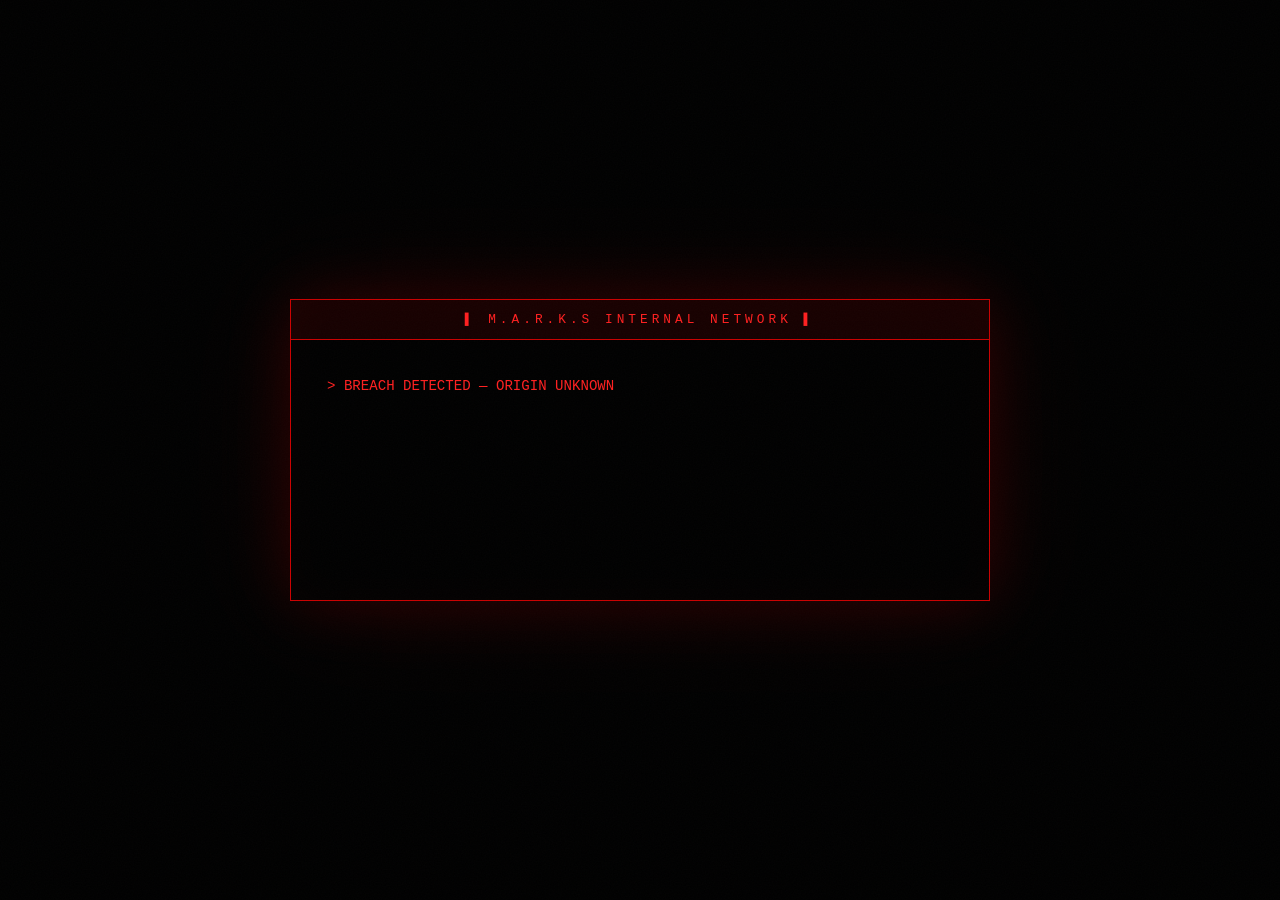
<file: index.html>
<!DOCTYPE html>
<html lang="en">
<head>
  <meta charset="UTF-8">
  <meta name="viewport" content="width=device-width, initial-scale=1.0">
  <title>UNAUTHORIZED ACCESS — M.A.R.K.S</title>
  <link rel="icon" href="badge.svg" type="image/svg+xml">
  <link rel="stylesheet" href="style.css">
</head>
<body>

  <!-- ═══ WARNING SCREEN ═══ -->
  <div id="warning-screen">
    <div class="noise-overlay"></div>
    <div class="warning-wrap">
      <div class="warn-top-bar">
        <span class="blink">▌</span>&nbsp;M.A.R.K.S INTERNAL NETWORK&nbsp;<span class="blink">▌</span>
      </div>
      <div class="warn-body">
        <div id="warn-lines"></div>
        <div id="bypass-wrap" class="hidden">
          <p class="warn-legal">
            Continuing constitutes acceptance of all liability under<br>
            Directive <span class="redacted-inline">██-████</span> of the
            <span class="redacted-inline">███████████████████</span> Act.
          </p>
          <button id="bypass-btn">[ BYPASS SECURITY PROTOCOL ]</button>
        </div>
      </div>
    </div>
  </div>

  <!-- ═══ MAIN SITE ═══ -->
  <div id="main-content" class="hidden">
    <div class="scanlines"></div>
    <div class="noise-overlay"></div>

    <header>
      <div class="logo-block">
        <a href="admin.html" style="display:contents;"><img src="badge.svg" alt="M.A.R.K.S Badge" class="org-badge"></a>
        <div>
          <div class="logo glitch" data-text="M.A.R.K.S">M.A.R.K.S</div>
          <div class="logo-sub">CONTAINMENT &amp; TRIAL DIVISION</div>
        </div>
      </div>
      <div class="header-meta">
        <div class="meta-row">NETWORK STATUS <span class="tag-red">ACTIVE</span></div>
        <div class="meta-row">CLEARANCE <span class="redacted-inline">████████</span></div>
        <div class="meta-row">SESSION <span class="tag-dim" id="session-id">--</span></div>
      </div>
    </header>

    <div class="divider"></div>

    <main>
      <!-- File Header -->
      <div class="file-bar">
        <span class="file-no">OPERATION FILE #M-0047</span>
        <span class="status-dot blink">●</span>
        <span class="file-status">OPERATION ACTIVE</span>
      </div>

      <!-- Classified Doc -->
      <section class="doc-section">
        <div class="doc-corner tl"></div>
        <div class="doc-corner tr"></div>
        <div class="doc-corner bl"></div>
        <div class="doc-corner br"></div>
        <div class="doc-stamp">CLASSIFIED</div>

        <p class="doc-p">
          The M.A.R.K.S program operates under directive
          <span class="redacted-inline">██-████</span> issued by the
          <span class="redacted-inline">███████████</span>.
          Subjects are drawn from undisclosed high-security facilities —
          the most dangerous individuals on record, selected for
          <span class="redacted-inline">████████████████████</span>.
        </p>
        <p class="doc-p">
          Each subject participates in structured elimination trials
          engineered to generate performance data, revenue intelligence,
          and psychological profiles for <span class="redacted-inline">████████████████████████</span>.
          Trials consist of six rounds. Subjects who survive all six
          are considered for <span class="redacted-inline">████</span> clearance and conditional release.
        </p>
        <p class="doc-p">
          M.A.R.K.S workers are embedded observers, researchers, and administrators
          tasked with ensuring trial integrity and
          <span class="redacted-inline">████████████████████████████████████</span>.
        </p>

        <div class="data-strip">
          <div class="data-cell">
            <span class="data-label">Subjects Processed</span>
            <span class="data-val redacted-inline">██,███</span>
          </div>
          <div class="data-cell">
            <span class="data-label">Survival Rate</span>
            <span class="data-val redacted-inline">█.█%</span>
          </div>
          <div class="data-cell">
            <span class="data-label">Active Facilities</span>
            <span class="data-val redacted-inline">██</span>
          </div>
          <div class="data-cell">
            <span class="data-label">Operation Status</span>
            <span class="data-val tag-red">ONGOING</span>
          </div>
        </div>
      </section>

      <!-- Access Terminals -->
      <div class="terminal-grid">
        <a href="https://discord.gg/2pVFDPdC3C" target="_blank" rel="noopener" class="terminal-card card-grey">
          <div class="card-tag">// PERSONNEL CHANNEL</div>
          <div class="card-title">COMM&nbsp;LINK</div>
          <div class="card-desc">
            Coordinate with M.A.R.K.S personnel.<br>
            Access restricted briefings and updates.
          </div>
          <div class="card-action">[ OPEN CHANNEL →&nbsp;DISCORD ]</div>
        </a>

        <a href="https://www.roblox.com/games/139505215950191/M-A-R-K-S" target="_blank" rel="noopener" class="terminal-card card-red">
          <div class="card-tag">// ACTIVE TRIAL NETWORK</div>
          <div class="card-title">ENTER&nbsp;TRIALS</div>
          <div class="card-desc">
            Join the current trial cycle as prisoner or worker.<br>
            Only one may earn freedom.
          </div>
          <div class="card-action">[ ACCESS TRIAL NETWORK →&nbsp;ROBLOX ]</div>
        </a>
      </div>

      <!-- Worker Ranks Teaser -->
      <section class="ranks-section">
        <div class="ranks-label">PERSONNEL CLASSIFICATIONS — M.A.R.K.S WORKERS</div>
        <div class="ranks-grid">
          <div class="rank-item"><span class="rank-tag">01</span> Normal Worker</div>
          <div class="rank-item"><span class="rank-tag">02</span> Researcher</div>
          <div class="rank-item"><span class="rank-tag">03</span> Secretary</div>
          <div class="rank-item"><span class="rank-tag">04</span> Leader</div>
          <div class="rank-item rank-boss"><span class="rank-tag tag-red">05</span> Boss</div>
        </div>
      </section>
    </main>

    <footer>
      <div class="footer-left">
        This network is continuously monitored. All access events are logged and cross-referenced.
      </div>
      <div class="footer-right">
        M.A.R.K.S —&nbsp;<span class="redacted-inline">████████████████████████████████</span>
      </div>
    </footer>
  </div>

  <script src="script.js"></script>
</body>
</html>
</file>
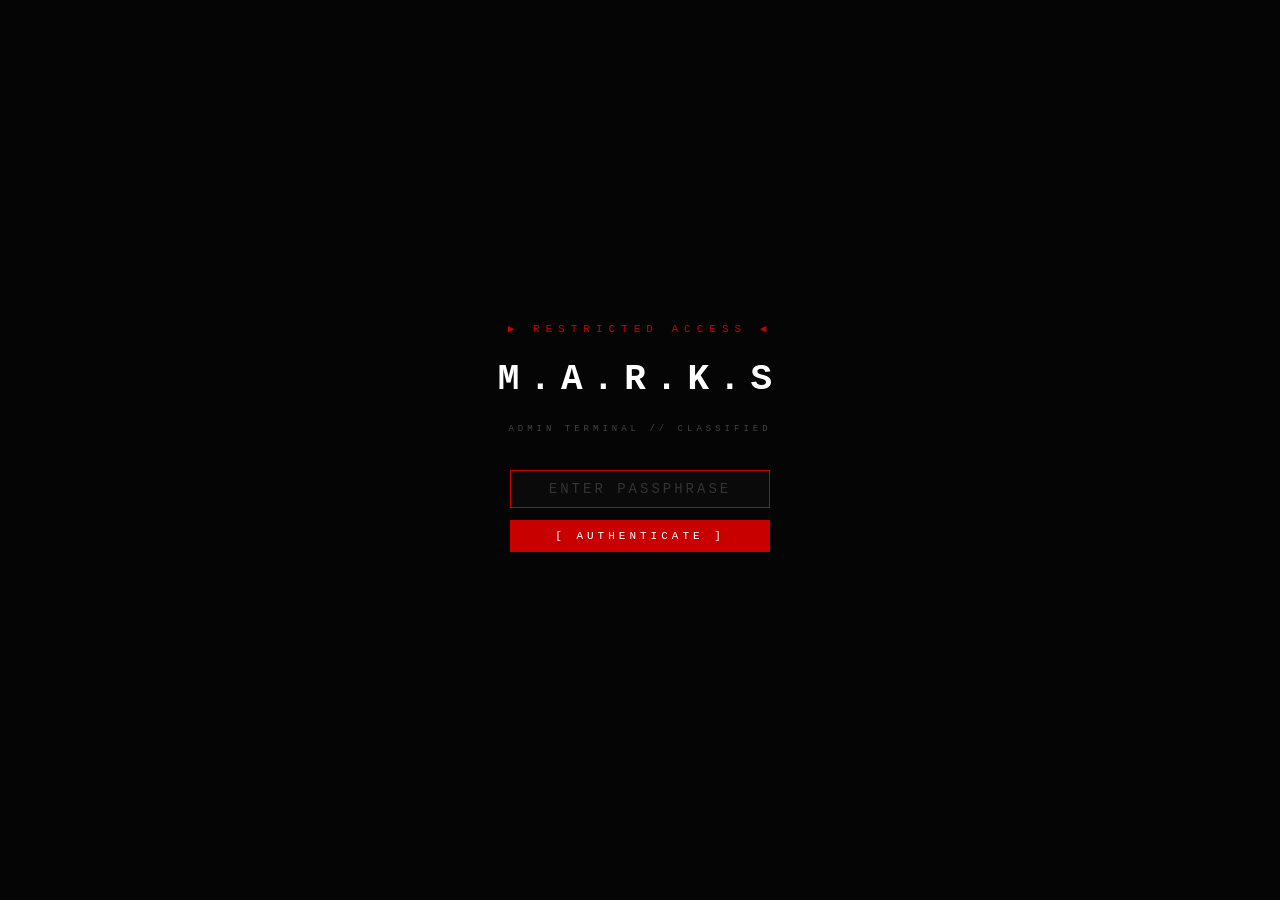
<file: admin.html>
<!DOCTYPE html>
<html lang="en">
<head>
  <meta charset="UTF-8">
  <meta name="viewport" content="width=device-width, initial-scale=1.0">
  <title>ADMIN — M.A.R.K.S</title>
  <link rel="icon" href="badge.svg" type="image/svg+xml">
  <style>
    *, *::before, *::after { box-sizing: border-box; margin: 0; padding: 0; }
    :root {
      --red: #c80000; --dark-red: #3a0000; --bg: #050505;
      --surface: #0c0c0c; --border: #1a1a1a; --text: #ccc; --dim: #444;
    }
    body { background: var(--bg); color: var(--text); font-family: 'Courier New', monospace; min-height: 100vh; }

    /* ── LOCK SCREEN ── */
    #lock {
      display: flex; flex-direction: column; align-items: center; justify-content: center;
      min-height: 100vh; gap: 24px;
    }
    #lock .lock-title { font-size: 11px; letter-spacing: 6px; color: var(--red); }
    #lock .lock-logo  { font-size: 36px; font-weight: bold; letter-spacing: 10px; color: #fff; }
    #lock .lock-sub   { font-size: 9px; letter-spacing: 4px; color: var(--dim); }
    #lock-form { display: flex; flex-direction: column; align-items: center; gap: 12px; margin-top: 12px; }
    #lock-form input {
      background: #0a0a0a; border: 1px solid var(--red); color: #fff;
      font-family: 'Courier New', monospace; font-size: 14px; letter-spacing: 4px;
      padding: 10px 18px; width: 260px; text-align: center; outline: none;
    }
    #lock-form input::placeholder { color: #333; letter-spacing: 3px; }
    #lock-form button {
      background: var(--red); border: none; color: #fff;
      font-family: 'Courier New', monospace; font-size: 11px; letter-spacing: 4px;
      padding: 10px 28px; cursor: pointer; width: 260px;
    }
    #lock-form button:hover { background: #a00000; }
    #lock-err { color: #a00000; font-size: 10px; letter-spacing: 3px; min-height: 14px; }
    .hidden { display: none !important; }

    /* ── ADMIN SHELL ── */
    #admin { max-width: 900px; margin: 0 auto; padding: 40px 24px 80px; }
    .admin-header { display: flex; align-items: center; justify-content: space-between; margin-bottom: 32px; }
    .admin-logo { font-size: 22px; font-weight: bold; letter-spacing: 8px; color: #fff; }
    .admin-logo span { color: var(--red); }
    .admin-meta { font-size: 9px; letter-spacing: 3px; color: var(--dim); text-align: right; line-height: 1.8; }
    .logout-btn {
      background: none; border: 1px solid #222; color: var(--dim);
      font-family: 'Courier New', monospace; font-size: 9px; letter-spacing: 2px;
      padding: 5px 12px; cursor: pointer; margin-top: 6px;
    }
    .logout-btn:hover { border-color: var(--red); color: var(--red); }

    /* ── PROGRESS BAR ── */
    .progress-wrap { margin-bottom: 32px; }
    .progress-label { font-size: 9px; letter-spacing: 3px; color: var(--dim); margin-bottom: 8px; display: flex; justify-content: space-between; }
    .progress-label span { color: var(--red); }
    .progress-bar { height: 4px; background: #111; width: 100%; }
    .progress-fill { height: 100%; background: var(--red); transition: width .4s; }

    /* ── PHASE ── */
    .phase { margin-bottom: 28px; }
    .phase-header {
      font-size: 9px; letter-spacing: 4px; color: var(--red);
      border-bottom: 1px solid var(--dark-red); padding-bottom: 8px; margin-bottom: 4px;
      display: flex; justify-content: space-between; align-items: center;
    }
    .phase-count { color: var(--dim); }

    /* ── TASK ROW ── */
    .task {
      display: flex; align-items: center; gap: 14px;
      padding: 10px 14px; border-bottom: 1px solid var(--border);
      cursor: pointer; user-select: none; transition: background .15s;
    }
    .task:hover { background: #0f0f0f; }
    .task.done { opacity: 0.45; }
    .task.done .task-text { text-decoration: line-through; color: var(--dim); }
    .task-num { font-size: 9px; color: #333; width: 22px; flex-shrink: 0; }
    .task-check {
      width: 16px; height: 16px; border: 1px solid #333; flex-shrink: 0;
      display: flex; align-items: center; justify-content: center; font-size: 11px;
    }
    .task.done .task-check { border-color: var(--red); color: var(--red); background: #1a0000; }
    .task-text { font-size: 12px; color: #aaa; line-height: 1.4; flex: 1; }
    .task.done .task-check::after { content: '✓'; }
  </style>
</head>
<body>

<!-- ── LOCK SCREEN ── -->
<div id="lock">
  <div class="lock-title">▶ RESTRICTED ACCESS ◀</div>
  <div class="lock-logo">M.A.R.K.S</div>
  <div class="lock-sub">ADMIN TERMINAL // CLASSIFIED</div>
  <form id="lock-form" onsubmit="tryLogin(event)">
    <input id="pass-input" type="password" placeholder="ENTER PASSPHRASE" autocomplete="off">
    <button type="submit">[ AUTHENTICATE ]</button>
    <div id="lock-err"></div>
  </form>
</div>

<!-- ── ADMIN PANEL ── -->
<div id="admin" class="hidden">
  <div class="admin-header">
    <div>
      <div class="admin-logo">M.A.R.K.S <span>//</span> ADMIN</div>
      <div style="font-size:9px;letter-spacing:3px;color:var(--dim);margin-top:4px;">DEVELOPMENT TASK BOARD</div>
    </div>
    <div class="admin-meta">
      SESSION: AUTHORIZED<br>
      FILE: M-0047<br>
      <button class="logout-btn" onclick="logout()">[ LOCK SESSION ]</button>
    </div>
  </div>

  <div class="progress-wrap">
    <div class="progress-label">
      <span>COMPLETION</span>
      <span id="prog-text">0 / 35 TASKS</span>
    </div>
    <div class="progress-bar"><div class="progress-fill" id="prog-fill" style="width:0%"></div></div>
  </div>

  <div id="task-board"></div>
</div>

<script>
// ── Change password here (base64 encoded) ──────────────────────────────────


const PASS_B64 = "TUFSS1MtMDA0Nw==";
// ───────────────────────────────────────────────────────────────────────────

const PHASES = [
  {
    label: "PHASE 1 — LOBBY COMPLETE",
    tasks: [
      "Set RECRUIT Developer Product ID (100 R$) in DonationShop TIER table",
      "Set OPERATIVE Developer Product ID (1,000 R$) in DonationShop TIER table",
      "Set WARDEN Developer Product ID (10,000 R$) in DonationShop TIER table",
      "Create Place 2 in the experience and copy its Place ID into ElevatorController",
      "Build ElevatorController script — teleport players to Place 2 via TeleportService",
      "Wire IntermissionController TODO — replace comment with actual TeleportService call",
      "Add looping ambient sounds to lobby (industrial hum, distant alarms)",
      "Playtesting Pass 1 — test all GUIs, leaderboard, donation, intro cutscene, 3D timer",
    ]
  },
  {
    label: "PHASE 2 — CORE GAME FRAMEWORK",
    tasks: [
      "GameManager Script — round loop: wait for players → pick round → load map → timer → winner → repeat",
      "In-game HUD — LocalScript showing round name, countdown timer, alive player count",
      "Death system — on player death remove from AlivePlayers, move to spectator camera",
      "Spectate system — dead players can cycle through alive players' cameras",
      "Winner sequence — last alive triggers winner screen, increments Wins DataStore, teleports all to lobby",
      "Round transition screens — cinematic black screen + text between rounds",
    ]
  },
  {
    label: "PHASE 3 — ROUNDS",
    tasks: [
      "Round 1A — Cycle of Death: rotating arm arena, touch = die",
      "Round 1B — Fire Doors: 20 doors around circle, fire behind some, wrong door = die",
      "Round 2A — Puzzle Room: floor buttons and symbol panels, wrong sequence = die",
      "Round 2B — SAW Room: timed trap puzzle, timer runs out = die",
      "Round 3A — Train Cabinet: moving train, duck under obstacles, hit = die",
      "Round 3B — Junkyard: falling cars from crane, under one = die",
      "Round 4A — School Test: multiple choice, trapdoor under wrong answer",
      "Round 4B — Monkey Memory: Simon Says with 4 color panels, wrong input = die",
      "Round 5 — Parkour Race: first to finish advances, last place eliminated",
      "Round 6A — The Arena: final 1v1 on circular platform, fall or fight",
      "Round 6B — The Tank: underwater escape puzzle, last out dies",
      "Russian Roulette — special trigger round inserted after Round 3, 1 in 6 chance",
    ]
  },
  {
    label: "PHASE 4 — POLISH & FEEL",
    tasks: [
      "Round selection logic — GameManager randomly picks 1A or 1B, 2A or 2B, etc. per match",
      "Sound design — per-round music and SFX (alarms, mechanical sounds, countdown beeps)",
      "Lighting passes — per-round atmosphere (Lighting, fog, color correction)",
      "Kill effects — visual death effect when a player is eliminated",
      "Leaderboard persistence — verify wins save correctly across sessions with DataStore",
    ]
  },
  {
    label: "PHASE 5 — LAUNCH PREP",
    tasks: [
      "Upload badge.svg as game icon (1:1 square crop)",
      "Upload discord-banner.svg layout as game 16:9 thumbnail",
      "Write game store page description in M.A.R.K.S tone",
      "Set up Discord server with welcome image and banner, link in game description",
      "Playtesting Pass 2 — full run through all rounds with real players, fix regressions",
      "Set max players to 75 in game settings",
      "Publish — set game to Public",
    ]
  }
];

const STORAGE_KEY = "marks_admin_tasks";

function tryLogin(e) {
  e.preventDefault();
  const val = document.getElementById("pass-input").value;
  if (val === atob(PASS_B64)) {
    sessionStorage.setItem("marks_auth", "1");
    document.getElementById("lock").classList.add("hidden");
    document.getElementById("admin").classList.remove("hidden");
    renderBoard();
  } else {
    const err = document.getElementById("lock-err");
    err.textContent = "ACCESS DENIED — INVALID PASSPHRASE";
    setTimeout(() => err.textContent = "", 2000);
    document.getElementById("pass-input").value = "";
  }
}

function logout() {
  sessionStorage.removeItem("marks_auth");
  document.getElementById("admin").classList.add("hidden");
  document.getElementById("lock").classList.remove("hidden");
  document.getElementById("pass-input").value = "";
}

function loadState() {
  try { return JSON.parse(localStorage.getItem(STORAGE_KEY)) || {}; } catch { return {}; }
}

function saveState(state) {
  localStorage.setItem(STORAGE_KEY, JSON.stringify(state));
}

function updateProgress() {
  const state = loadState();
  let total = 0, done = 0;
  PHASES.forEach(ph => ph.tasks.forEach((_, i) => {
    total++;
    if (state[ph.label + i]) done++;
  }));
  document.getElementById("prog-text").textContent = done + " / " + total + " TASKS";
  document.getElementById("prog-fill").style.width = (total ? (done / total * 100) : 0).toFixed(1) + "%";
}

function renderBoard() {
  const board = document.getElementById("task-board");
  board.innerHTML = "";
  const state = loadState();
  let globalIdx = 1;

  PHASES.forEach(ph => {
    const section = document.createElement("div");
    section.className = "phase";

    const doneCount = ph.tasks.filter((_, i) => state[ph.label + i]).length;
    section.innerHTML = `<div class="phase-header">
      <span>${ph.label}</span>
      <span class="phase-count">${doneCount}/${ph.tasks.length}</span>
    </div>`;

    ph.tasks.forEach((text, i) => {
      const key = ph.label + i;
      const isDone = !!state[key];
      const row = document.createElement("div");
      row.className = "task" + (isDone ? " done" : "");
      row.innerHTML = `<div class="task-num">${String(globalIdx).padStart(2,"0")}</div>
        <div class="task-check"></div>
        <div class="task-text">${text}</div>`;
      row.addEventListener("click", () => {
        const s = loadState();
        s[key] = !s[key];
        saveState(s);
        renderBoard();
        updateProgress();
      });
      section.appendChild(row);
      globalIdx++;
    });

    board.appendChild(section);
  });

  updateProgress();
}

// Auto-restore session
if (sessionStorage.getItem("marks_auth") === "1") {
  document.getElementById("lock").classList.add("hidden");
  document.getElementById("admin").classList.remove("hidden");
  renderBoard();
}
</script>
</body>
</html>
</file>
<file: style.css>
*, *::before, *::after { margin: 0; padding: 0; box-sizing: border-box; }

:root {
  --red:       #cc0000;
  --red-b:     #ff2020;
  --bg:        #060606;
  --bg2:       #0d0d0d;
  --border:    #1c1c1c;
  --text:      #b0b0b0;
  --dim:       #555;
  --white:     #e8e8e8;
}

html { scroll-behavior: smooth; }

body {
  background: var(--bg);
  color: var(--text);
  font-family: 'Courier New', Courier, monospace;
  min-height: 100vh;
  overflow-x: hidden;
}

/* ─── OVERLAYS ───────────────────────────────────────────── */
.scanlines {
  position: fixed; inset: 0; pointer-events: none; z-index: 50;
  background: repeating-linear-gradient(
    to bottom,
    transparent 0px, transparent 3px,
    rgba(0,0,0,0.12) 3px, rgba(0,0,0,0.12) 4px
  );
}

.noise-overlay {
  position: fixed; inset: 0; pointer-events: none; z-index: 49;
  opacity: 0.025;
  background-image: url("data:image/svg+xml,%3Csvg xmlns='http://www.w3.org/2000/svg' width='300' height='300'%3E%3Cfilter id='n'%3E%3CfeTurbulence type='fractalNoise' baseFrequency='0.75' numOctaves='4' stitchTiles='stitch'/%3E%3C/filter%3E%3Crect width='300' height='300' filter='url(%23n)'/%3E%3C/svg%3E");
  animation: noise-shift 0.4s steps(2) infinite;
}

@keyframes noise-shift {
  0%   { transform: translate(0,0); }
  25%  { transform: translate(-2px, 1px); }
  50%  { transform: translate(1px, -2px); }
  75%  { transform: translate(-1px, 2px); }
  100% { transform: translate(2px, -1px); }
}

/* ─── WARNING SCREEN ─────────────────────────────────────── */
#warning-screen {
  position: fixed; inset: 0;
  background: #000;
  display: flex; align-items: center; justify-content: center;
  z-index: 500;
}

.warning-wrap {
  width: min(700px, 92vw);
  border: 1px solid var(--red);
  box-shadow: 0 0 60px rgba(200,0,0,0.2), 0 0 120px rgba(200,0,0,0.08), inset 0 0 40px rgba(200,0,0,0.03);
  animation: box-flicker 5s infinite;
}

.warn-top-bar {
  background: rgba(180,0,0,0.12);
  border-bottom: 1px solid var(--red);
  padding: 12px 20px;
  font-size: .8rem;
  color: var(--red-b);
  letter-spacing: 4px;
  text-align: center;
}

.warn-body {
  padding: 32px 36px 36px;
  min-height: 260px;
}

#warn-lines {
  font-size: .88rem;
  line-height: 2;
  min-height: 160px;
}

.wl { display: block; }
.wl-hi  { color: var(--red-b); }
.wl-dim { color: var(--dim); }
.wl-ok  { color: #44dd44; }

.warn-legal {
  margin-top: 24px;
  font-size: .72rem;
  color: var(--dim);
  line-height: 1.8;
  border-top: 1px solid #1a1a1a;
  padding-top: 16px;
}

#bypass-btn {
  display: block;
  margin: 24px auto 0;
  padding: 14px 36px;
  background: transparent;
  border: 1px solid var(--red);
  color: var(--red-b);
  font-family: inherit;
  font-size: .95rem;
  letter-spacing: 4px;
  cursor: pointer;
  transition: all .25s;
  box-shadow: 0 0 16px rgba(200,0,0,0.2);
}

#bypass-btn:hover {
  background: rgba(180,0,0,0.12);
  letter-spacing: 6px;
  box-shadow: 0 0 40px rgba(255,0,0,0.4);
}

/* ─── MAIN CONTENT ───────────────────────────────────────── */
#main-content {
  max-width: 1000px;
  margin: 0 auto;
  padding: 0 32px 60px;
  position: relative;
}

/* HEADER */
header {
  display: flex;
  justify-content: space-between;
  align-items: flex-end;
  padding: 44px 0 28px;
  flex-wrap: wrap;
  gap: 20px;
}

.org-badge {
  width: 72px;
  height: 72px;
  flex-shrink: 0;
  filter: drop-shadow(0 0 12px rgba(200,0,0,0.4));
}

.logo-block {
  display: flex;
  align-items: center;
  gap: 20px;
}

.logo {
  font-size: clamp(2.4rem, 7vw, 4rem);
  font-weight: bold;
  color: var(--white);
  letter-spacing: 14px;
  line-height: 1;
  position: relative;
}

.logo-sub {
  font-size: .7rem;
  letter-spacing: 5px;
  color: var(--dim);
  margin-top: 8px;
}

.header-meta {
  font-size: .72rem;
  line-height: 2.2;
  letter-spacing: 1px;
  text-align: right;
}

.meta-row { color: var(--dim); }
.meta-row span { margin-left: 6px; }

.divider {
  height: 1px;
  background: linear-gradient(to right, var(--red), transparent 70%);
  margin-bottom: 36px;
}

/* FILE BAR */
.file-bar {
  display: flex;
  align-items: center;
  gap: 12px;
  font-size: .75rem;
  letter-spacing: 3px;
  color: var(--dim);
  margin-bottom: 24px;
}

.file-no { color: var(--text); }
.file-status { color: var(--red-b); }
.status-dot { color: var(--red-b); }

/* DOC SECTION */
.doc-section {
  border: 1px solid var(--border);
  padding: 36px 36px 28px;
  margin-bottom: 40px;
  position: relative;
  background: linear-gradient(135deg, rgba(255,0,0,0.015) 0%, transparent 60%);
}

.doc-corner {
  position: absolute;
  width: 12px; height: 12px;
  border-color: var(--red);
  border-style: solid;
}
.doc-corner.tl { top:-1px; left:-1px; border-width: 2px 0 0 2px; }
.doc-corner.tr { top:-1px; right:-1px; border-width: 2px 2px 0 0; }
.doc-corner.bl { bottom:-1px; left:-1px; border-width: 0 0 2px 2px; }
.doc-corner.br { bottom:-1px; right:-1px; border-width: 0 2px 2px 0; }

.doc-stamp {
  position: absolute;
  top: -11px; left: 20px;
  background: var(--bg);
  padding: 0 10px;
  font-size: .65rem;
  letter-spacing: 6px;
  color: var(--red);
  border: 1px solid var(--red);
}

.doc-p {
  font-size: .88rem;
  line-height: 1.95;
  color: #7a7a7a;
  margin-bottom: 14px;
}

.data-strip {
  display: flex;
  flex-wrap: wrap;
  gap: 0;
  margin-top: 28px;
  padding-top: 20px;
  border-top: 1px solid var(--border);
}

.data-cell {
  flex: 1 1 180px;
  padding: 10px 16px;
  border-right: 1px solid var(--border);
}
.data-cell:last-child { border-right: none; }

.data-label {
  display: block;
  font-size: .65rem;
  letter-spacing: 2px;
  color: var(--dim);
  margin-bottom: 4px;
}

.data-val {
  font-size: .9rem;
  color: var(--text);
}

/* TERMINAL CARDS */
.terminal-grid {
  display: grid;
  grid-template-columns: 1fr 1fr;
  gap: 16px;
  margin-bottom: 36px;
}

.terminal-card {
  display: flex;
  flex-direction: column;
  gap: 10px;
  padding: 28px;
  border: 1px solid;
  text-decoration: none;
  transition: all .3s;
  position: relative;
  overflow: hidden;
}

.terminal-card::after {
  content: '';
  position: absolute;
  inset: 0;
  background: currentColor;
  opacity: 0;
  transition: opacity .3s;
  pointer-events: none;
}
.terminal-card:hover::after { opacity: 0.04; }

.card-grey {
  border-color: #252525;
  color: var(--text);
}
.card-grey:hover { border-color: #444; }

.card-red {
  border-color: #2a0000;
  color: var(--red);
  box-shadow: 0 0 24px rgba(180,0,0,0.08);
}
.card-red:hover {
  border-color: var(--red);
  box-shadow: 0 0 40px rgba(200,0,0,0.2);
}

.card-tag {
  font-size: .65rem;
  letter-spacing: 3px;
  color: var(--dim);
}

.card-title {
  font-size: 1.6rem;
  font-weight: bold;
  color: var(--white);
  letter-spacing: 5px;
}

.card-desc {
  font-size: .78rem;
  color: var(--dim);
  line-height: 1.8;
}

.card-action {
  margin-top: 8px;
  font-size: .78rem;
  letter-spacing: 2px;
  color: var(--red-b);
}

/* RANKS */
.ranks-section {
  border: 1px solid var(--border);
  padding: 24px 28px;
  margin-bottom: 50px;
}

.ranks-label {
  font-size: .65rem;
  letter-spacing: 4px;
  color: var(--dim);
  margin-bottom: 18px;
}

.ranks-grid {
  display: flex;
  flex-wrap: wrap;
  gap: 8px 32px;
}

.rank-item {
  font-size: .82rem;
  color: #666;
  display: flex;
  align-items: center;
  gap: 10px;
}
.rank-boss { color: var(--text); }

.rank-tag {
  font-size: .65rem;
  letter-spacing: 2px;
  color: var(--dim);
  border: 1px solid var(--border);
  padding: 2px 6px;
}

/* FOOTER */
footer {
  border-top: 1px solid var(--border);
  padding-top: 20px;
  display: flex;
  justify-content: space-between;
  flex-wrap: wrap;
  gap: 10px;
  font-size: .68rem;
  color: #2e2e2e;
  letter-spacing: 1px;
  line-height: 1.8;
}

/* ─── UTILITY ────────────────────────────────────────────── */
.hidden { display: none !important; }

.tag-red  { color: var(--red-b); }
.tag-dim  { color: var(--dim); }

.redacted-inline {
  background: #1e1e1e;
  color: #1e1e1e;
  padding: 0 3px;
  border-radius: 1px;
  cursor: not-allowed;
  user-select: none;
  transition: all .15s;
}
.redacted-inline:hover {
  background: #330000;
  color: #330000;
  box-shadow: 0 0 6px rgba(200,0,0,0.4);
}

.blink { animation: blink .9s step-end infinite; }

/* ─── GLITCH ─────────────────────────────────────────────── */
.glitch { position: relative; }

.glitch::before,
.glitch::after {
  content: attr(data-text);
  position: absolute;
  top: 0; left: 0;
  width: 100%;
  pointer-events: none;
}

.glitch::before {
  color: #ff003c;
  animation: g1 4s infinite;
  clip-path: polygon(0 0, 100% 0, 100% 33%, 0 33%);
}

.glitch::after {
  color: #00e5ff;
  animation: g2 4s infinite;
  clip-path: polygon(0 67%, 100% 67%, 100% 100%, 0 100%);
}

/* ─── ANIMATIONS ─────────────────────────────────────────── */
@keyframes blink {
  0%, 100% { opacity: 1; }
  50%       { opacity: 0; }
}

@keyframes box-flicker {
  0%, 89%, 91%, 100% {
    box-shadow: 0 0 60px rgba(200,0,0,0.2), 0 0 120px rgba(200,0,0,0.08), inset 0 0 40px rgba(200,0,0,0.03);
  }
  90% {
    box-shadow: 0 0 10px rgba(200,0,0,0.05), inset 0 0 5px rgba(200,0,0,0.01);
  }
}

@keyframes g1 {
  0%, 100%  { transform: none; opacity: 0; }
  8%        { transform: translate(-4px); opacity: .8; }
  9%        { transform: none; opacity: 0; }
  45%       { transform: translate(3px); opacity: .6; }
  46%       { opacity: 0; }
}

@keyframes g2 {
  0%, 100%  { transform: none; opacity: 0; }
  20%       { transform: translate(4px); opacity: .7; }
  21%       { transform: none; opacity: 0; }
  62%       { transform: translate(-3px); opacity: .6; }
  63%       { opacity: 0; }
}

/* ─── RESPONSIVE ─────────────────────────────────────────── */
@media (max-width: 640px) {
  #main-content { padding: 0 16px 40px; }
  header { padding-top: 28px; }
  .terminal-grid { grid-template-columns: 1fr; }
  .data-strip { flex-direction: column; }
  .data-cell { border-right: none; border-bottom: 1px solid var(--border); }
  .data-cell:last-child { border-bottom: none; }
  .header-meta { text-align: left; }
  .warn-body { padding: 24px 20px 28px; }
}
</file>
